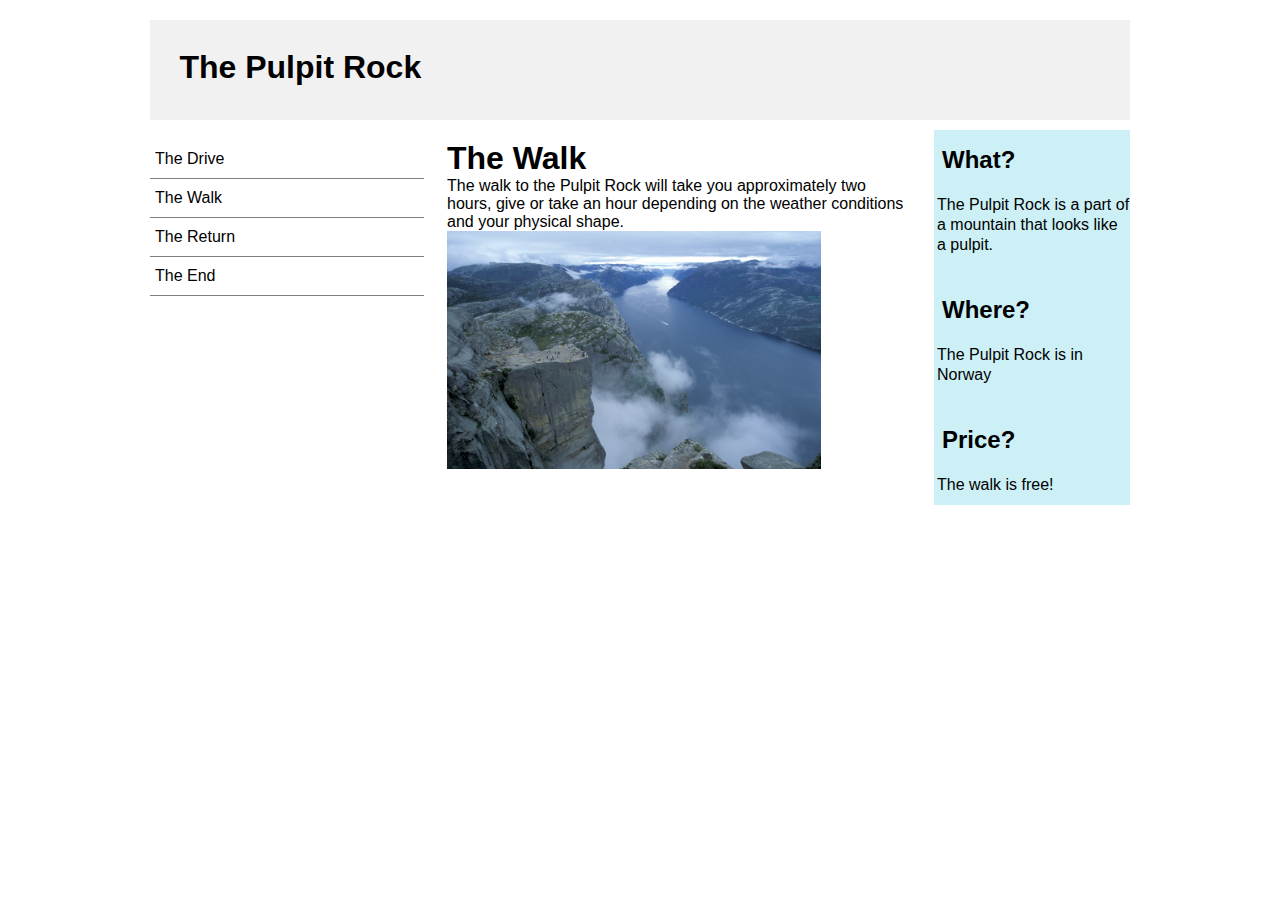
<file: sokolenko-mountain/index.html>
<!doctype html>
<html lang="en">
<head>
    <meta charset="UTF-8">
    <meta name="viewport" content="width=device-width, initial-scale=1.0">
    <link rel="stylesheet" href="style.css"/>
    <title>Document</title>
</head>
<body>
<div class="main">
    <header class="main-header"><h1>The Pulpit Rock</h1></header>
    <div class="container">

        <nav class="navigation">
            <ul>
                <li><a href="#">The Drive</a></li>
                <li><a href="#">The Walk</a></li>
                <li><a href="#">The Return</a></li>
                <li><a href="#">The End</a></li>
            </ul>
        </nav>
        <div class="hidden">
            <ul>
                <li>
                    <h2>What?</h2>

                    The Pulpit Rock is a part of a mountain that looks like a pulpit.
                </li>

                <li>
                    <h2>Where?</h2>

                    The Pulpit Rock is in Norway
                </li>

                <li>
                    <h2>Price?</h2>

                    The walk is free!
                </li>
            </ul>
        </aside></div>
        <article class="first-article">
            <h1>The Walk</h1>

                <p>The walk to the Pulpit Rock will take you
                    approximately two hours, give or take an hour depending
                    on the weather conditions and your physical shape.</p>

            <img class="mountain" src="mountain.jpg" alt="mountain"/>




        </article>
        <aside class="questions">
            <ul>
                <li>
                    <h2>What?</h2>

                    The Pulpit Rock is a part of a mountain that looks like a pulpit.
                </li>

                <li>
                    <h2>Where?</h2>

                    The Pulpit Rock is in Norway
                </li>

                <li>
                    <h2>Price?</h2>

                    The walk is free!
                </li>
            </ul>
        </aside>
    </div>
</div>
</body>
</html>
</file>
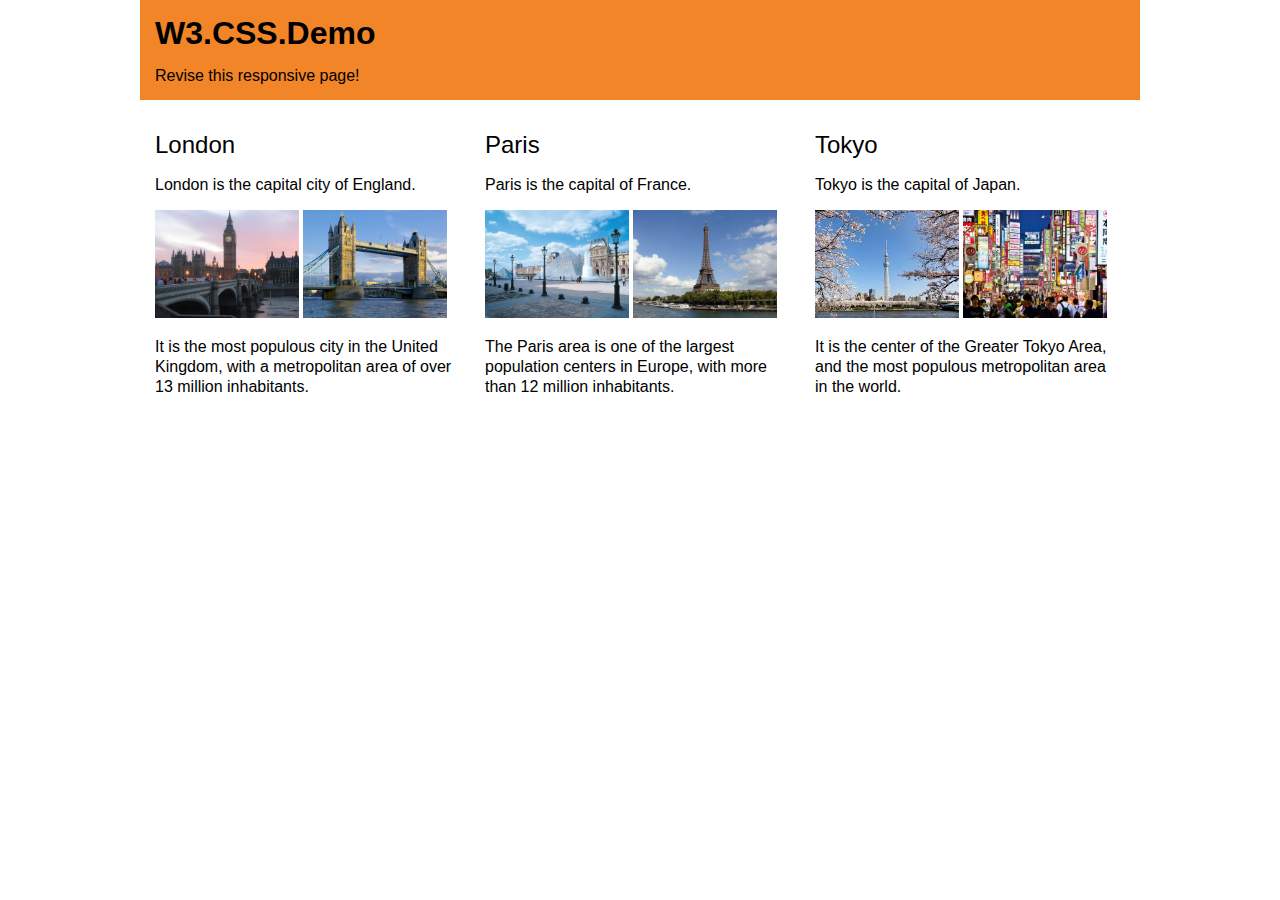
<file: W3C1/index.html>
<!DOCTYPE html>
<html lang="en">
<head>
    <meta charset="UTF-8">
    <meta name="viewport" content="width=device-width, initial-scale=1.0">
    <link rel="stylesheet" href="style.css"/>
    <title>Document</title>
</head>
<body>
<div class="wrapper">
    <header class="main-header">
        <div class="container">
            <h1>W3.CSS.Demo</h1>

            <p>Revise this responsive page!</p>
        </div>
    </header>
    <main>
        <div class="container">
            <article class="column">
                <h2>London</h2>

                <p>London is the capital city of England.</p>

                <img src="img/london-01.jpg" alt="Big Ben">
                <img src="img/london-02.jpg" alt="Big Ben">

                <p>It is the most populous city in the United Kingdom, with a metropolitan area of over 13 million
                    inhabitants.</p>
            </article>
            <article class="column">
                <h2>Paris</h2>

                <p>Paris is the capital of France.</p>
                <img src="img/paris-01.jpg" alt="louvre"/>
                <img src="img/paris-02.jpg" alt="eifeel"/>

                <p>The Paris area is one of the largest population centers in Europe, with more than 12 million
                    inhabitants.</p>
            </article>
            <article class="column">
                <h2>Tokyo</h2>

                <p> Tokyo is the capital of Japan.</p>
                <img src="img/tokyo-01.jpg" alt="tokyo1"/>
                <img src="img/tokyo-02.jpg" alt="tokyo2"/>

                <p>It is the center of the Greater Tokyo Area, and the most populous metropolitan area in the world.</p>
            </article>
        </div>

    </main>
</div>
</body>
</html>
</file>
<file: sokolenko-mountain/style.css>
* {
    margin: 0 auto;
    padding: 0;
    box-sizing: border-box;
    max-width: 1000px;
    font-family: sans-serif;


}

.main-header {
    width: 100%;
    background: #f1f1f1;
    min-height: 100px;
    margin: 10px auto;
    font-weight: 900;
    font-family: sans-serif;
}

.main-header h1 {
    text-align: left;
    padding: 3%;
}

.navigation {
    width: 30%;
    min-height: 200px;
    float: left;
    padding: 10px 20px 0 0
}

.navigation ul li {
    border-bottom: 1px solid grey;
    padding: 10px 30px 10px 5px;
    text-align: left;
    list-style-type: none;
}
.navigation a {
    list-style-type: none;
    color: #000;
    text-decoration: none;
    font-weight: ;

}

.first-article {
    width: 50%;
    float: left;
    padding: 10px 20px 0 3px;
}
.first-article img {
    display: block;
    max-width: 80%;
    margin: 0;
}

/*.background {*/
    /*background: url(./mountain.jpg) no-repeat center;*/
    /*background-size: cover;*/
    /*display: inline-block;*/
    /*width: 100%;*/
    /*height: 279px;*/
/*}*/


.questions {
    width: 20%;
    float: left;
    min-height: 200px;
    background: #cdf0f6;
    font-family: sans-serif;
    padding: 10px 0 0 3px;


}
.hidden{
    display: none;
    width: 20%;
    min-height: 200px;
    float: left;
}

.questions ul li {
    list-style-type: none;
    line-height: 20px;
    padding: 10px 0;
}
.questions h2{
    padding: 25px 5px;
}
.questions li:first-child h2:first-child{
    padding-top: 0px;
}

.container::after {
    content: '';
    display: block;
    clear: both;
}

.main {
    padding: 10px;

}

@media screen and (max-width: 800px) {
    .main-header {
        width: 100%;
    }

    .navigation {
        width: 30%;
    }

    .questions {
        width: 30%;
    }

    .first-article {
        width: 30%;
    }

}

@media screen and (max-width: 480px) {
    .main-header {
        width: 100%;
    }

    .navigation {
        width: 100%;
    }

    .questions {
        width: 100%;
        display: none;
    }

    .first-article {
        width: 100%;
    }
    .hidden{
        display: block;
        width: 100%;
    }

}
</file>
<file: W3C1/style.css>
* {
    box-sizing: border-box;
}

body {
    margin: 0;
    padding: 0;
    font-family: sans-serif;
}

img {
    max-width: 48%;
}
.wrapper{
    max-width: 1000px;
    margin: 0 auto;
}

.main-header p {
    margin: 0 15px;
    font-weight: 500;
}

.main-header {
    width: 100%;
    background: #f18528;
    min-height: 100px;
    margin: 0px auto;
    padding-bottom: 15px;
    font-weight: 900;
    font-family: sans-serif;
}

.main-header h1 {
    text-align: left;
    padding: 15px;
    margin: 0;
}
main p {
    line-height: 20px;
    margin: 15px 0;
}

main h2 {
    font-weight: 500;
    line-height: 20px;
    margin: 20px 0;
}

.column {
    width: 33%;
    float: left;
    padding: 15px;

}

main::after {
    content: '';
    display: block;
    clear: both;
}

@media screen and (max-width: 480px) {

    img {
        max-width: 100%;
    }

    .main{
        border: none;
    }

    .main-header {
        width: 100%;
    }

    .column {
        width: 100%;
    }

}
</file>
